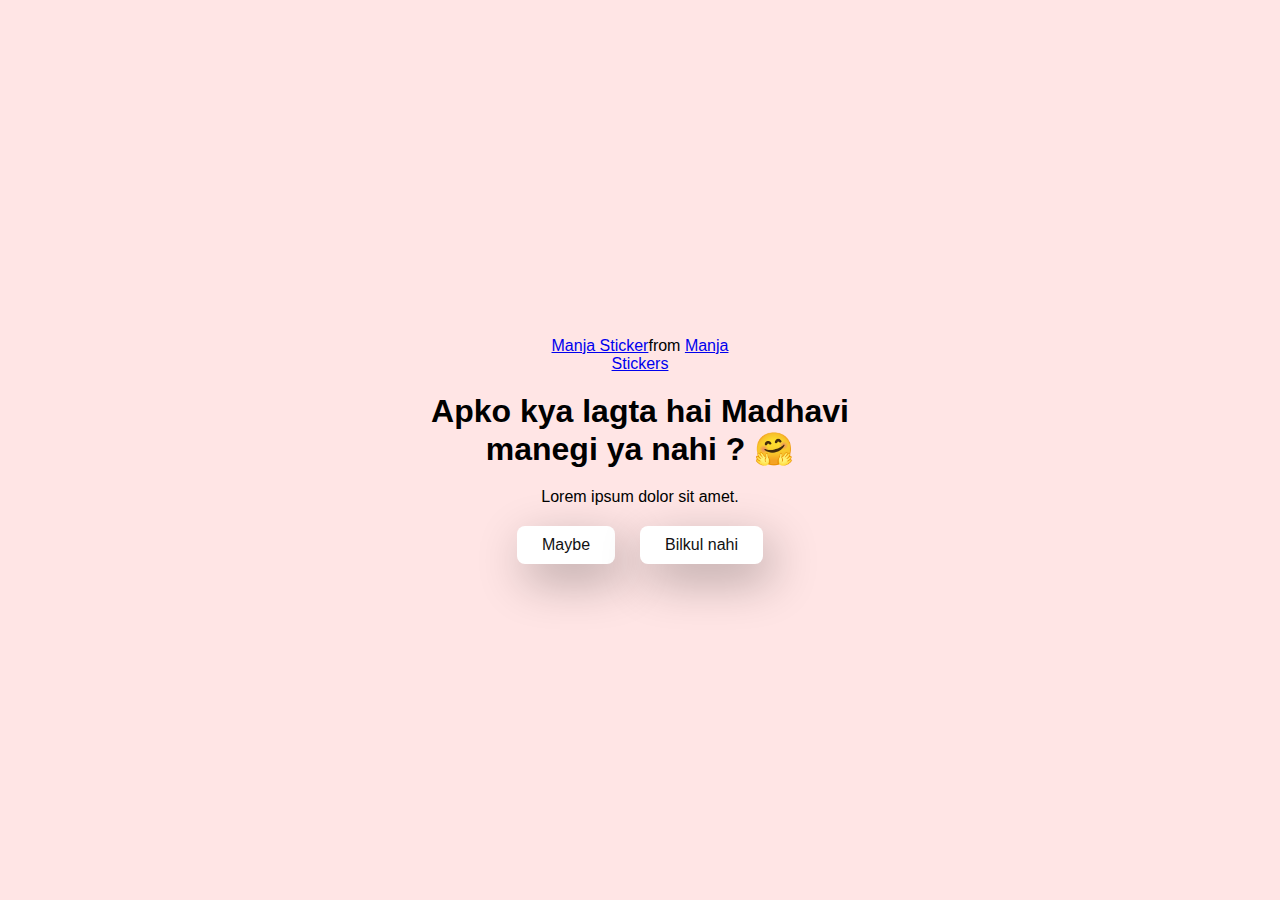
<file: index.html>
<!DOCTYPE html>
<html lang="en">
  <head>
    <meta charset="UTF-8" />
    <meta name="viewport" content="width=device-width, initial-scale=1.0" />
    <title>Ask Her Out</title>

    <link rel="stylesheet" href="./style.css" />
  </head>
  <body>
    <div class="container">
      <div
        class="tenor-gif-embed"
        data-postid="22885016"
        data-share-method="host"
        data-aspect-ratio="1.04918"
        data-width="100%"
      >
        <a href="https://tenor.com/view/manja-gif-22885016">Manja Sticker</a
        >from
        <a href="https://tenor.com/search/manja-stickers">Manja Stickers</a>
      </div>
      <script
        type="text/javascript"
        async
        src="https://tenor.com/embed.js"
      ></script>
      <h1>Apko kya lagta hai Madhavi manegi ya nahi ? 🤗</h1>
      <p>Lorem ipsum dolor sit amet.</p>

      <div class="btn">
        <a href="yes.html">Maybe</a>
        <a href="no1.html">Bilkul nahi</a>
      </div>
    </div>
  </body>
</html>
</file>
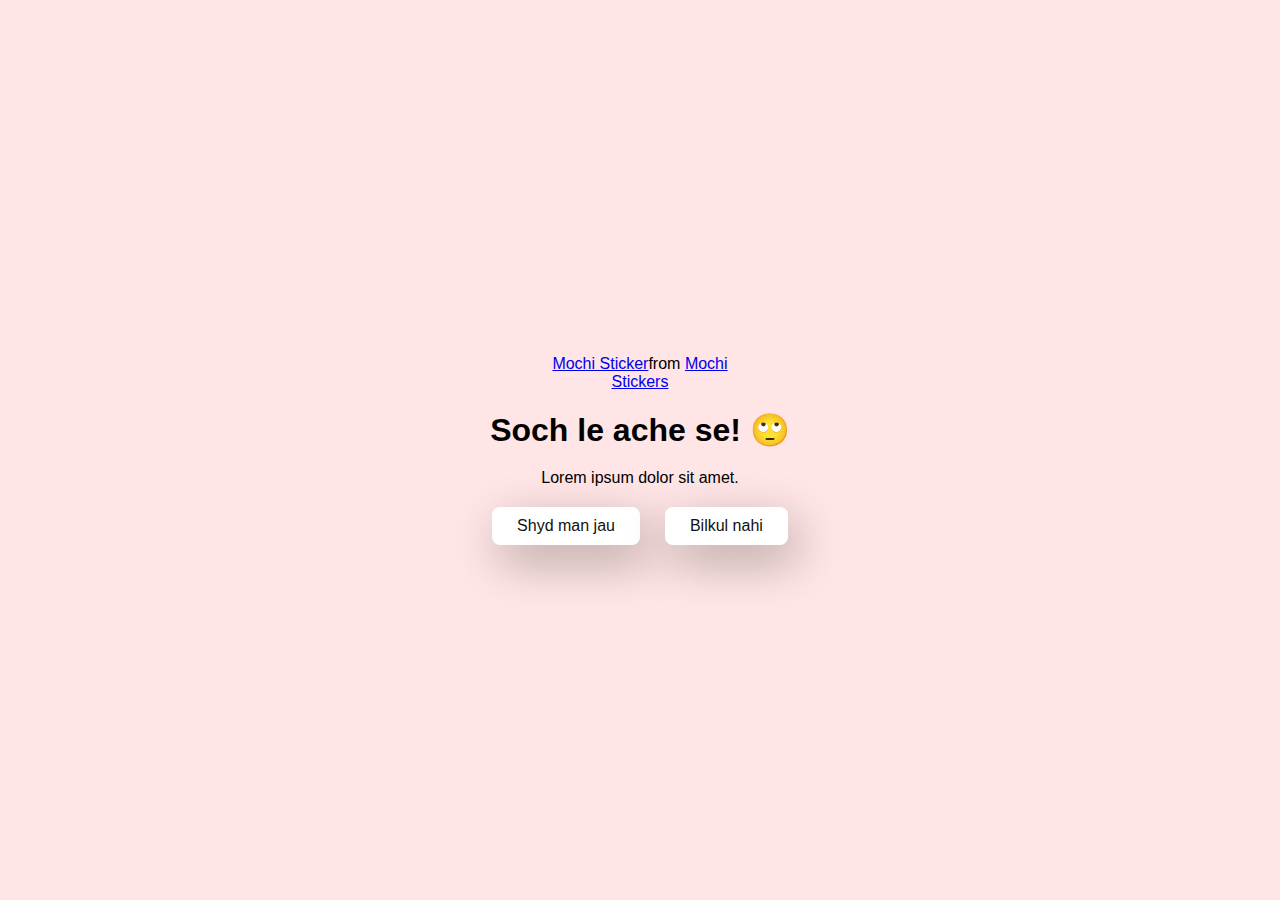
<file: no1.html>
<!DOCTYPE html>
<html lang="en">
  <head>
    <meta charset="UTF-8" />
    <meta name="viewport" content="width=device-width, initial-scale=1.0" />
    <title>Ask Her Out</title>

    <link rel="stylesheet" href="./style.css" />
  </head>
  <body>
    <div class="container">
      <div
        class="tenor-gif-embed"
        data-postid="22050818"
        data-share-method="host"
        data-aspect-ratio="1"
        data-width="100%"
      >
        <a href="https://tenor.com/view/mochi-gif-22050818">Mochi Sticker</a
        >from
        <a href="https://tenor.com/search/mochi-stickers">Mochi Stickers</a>
      </div>
      <script
        type="text/javascript"
        async
        src="https://tenor.com/embed.js"
      ></script>
      <h1>Soch le ache se! 🙄</h1>
      <p>Lorem ipsum dolor sit amet.</p>

      <div class="btn">
        <a href="yes.html">Shyd man jau</a>
        <a href="no2.html">Bilkul nahi</a>
      </div>
    </div>
  </body>
</html>
</file>
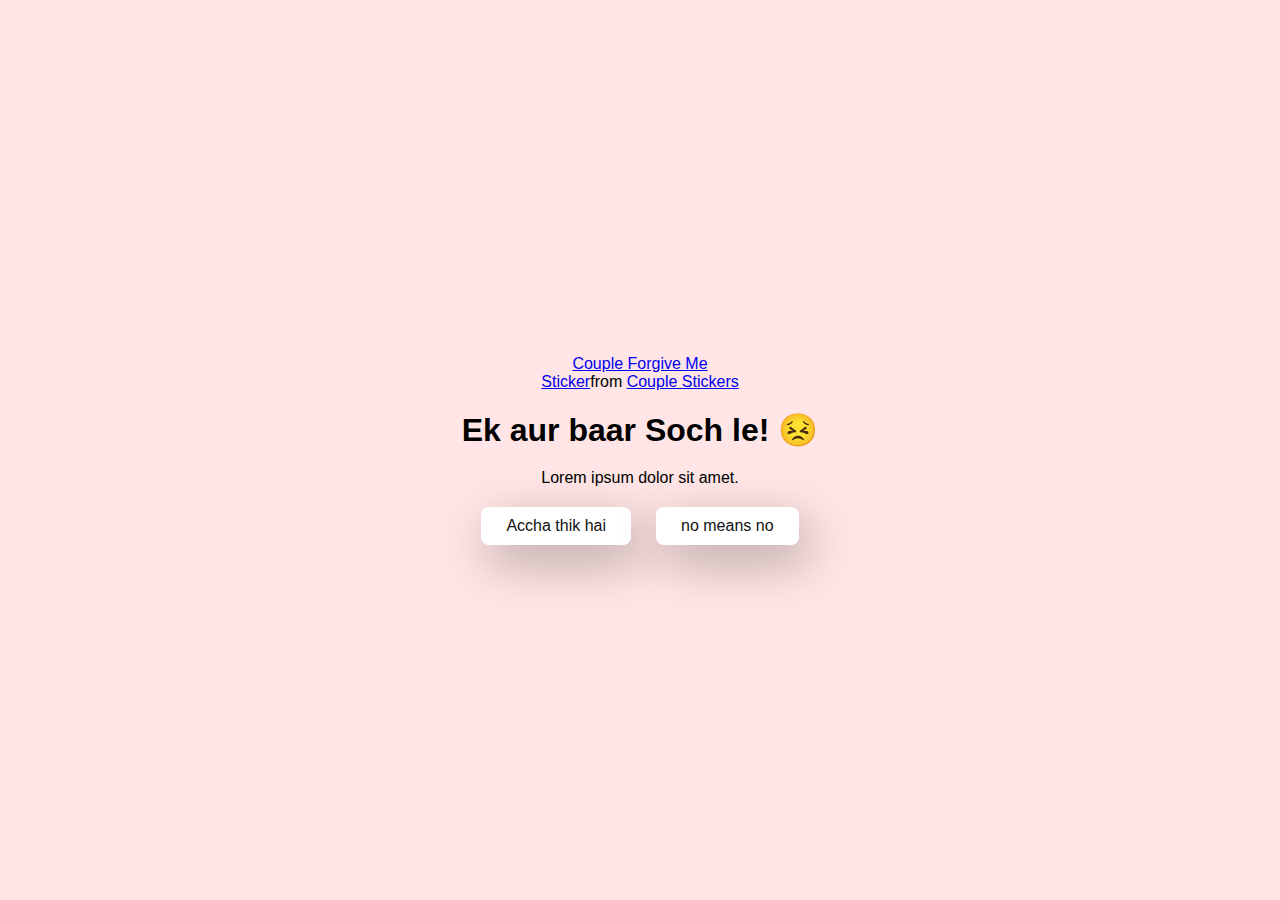
<file: no2.html>
<!DOCTYPE html>
<html lang="en">
  <head>
    <meta charset="UTF-8" />
    <meta name="viewport" content="width=device-width, initial-scale=1.0" />
    <title>Ask Her Out</title>

    <link rel="stylesheet" href="./style.css" />
  </head>
  <body>
    <div class="container">
      <div
        class="tenor-gif-embed"
        data-postid="15195810"
        data-share-method="host"
        data-aspect-ratio="1"
        data-width="100%"
      >
        <a
          href="https://tenor.com/view/couple-forgive-me-asking-for-forgiveness-begging-crying-gif-15195810"
          >Couple Forgive Me Sticker</a
        >from
        <a href="https://tenor.com/search/couple-stickers">Couple Stickers</a>
      </div>
      <script
        type="text/javascript"
        async
        src="https://tenor.com/embed.js"
      ></script>

      <h1>Ek aur baar Soch le! 😣</h1>
      <p>Lorem ipsum dolor sit amet.</p>

      <div class="btn">
        <a href="yes.html">Accha thik hai</a>
        <a href="no3.html">no means no</a>
      </div>
    </div>
  </body>
</html
</file>
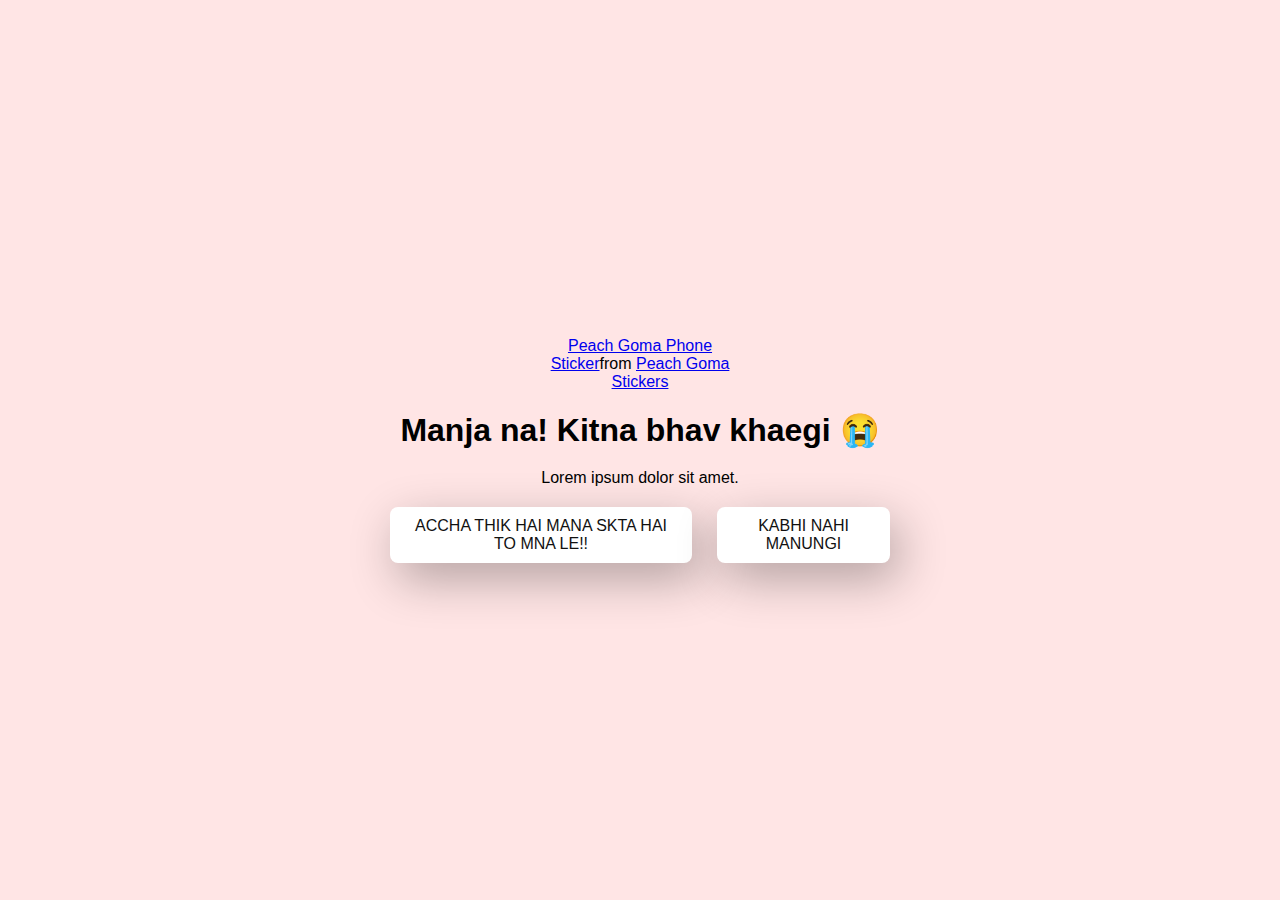
<file: no3.html>
<!DOCTYPE html>
<html lang="en">
  <head>
    <meta charset="UTF-8" />
    <meta name="viewport" content="width=device-width, initial-scale=1.0" />
    <title>Ask Her Out</title>

    <link rel="stylesheet" href="./style.css" />
  </head>
  <body>
    <div class="container">
      <div
        class="tenor-gif-embed"
        data-postid="15974530976611222074"
        data-share-method="host"
        data-aspect-ratio="1.26923"
        data-width="100%"
      >
        <a
          href="https://tenor.com/view/peach-goma-phone-gif-15974530976611222074"
          >Peach Goma Phone Sticker</a
        >from
        <a href="https://tenor.com/search/peach+goma-stickers"
          >Peach Goma Stickers</a
        >
      </div>
      <script
        type="text/javascript"
        async
        src="https://tenor.com/embed.js"
      ></script>

      <h1>Manja na! Kitna bhav khaegi 😭</h1>
      <p>Lorem ipsum dolor sit amet.</p>

      <div class="btn">
        <a href="yes.html">ACCHA THIK HAI MANA SKTA HAI TO MNA LE!!</a>
        <a href="#" id="move-random">KABHI NAHI MANUNGI</a>
      </div>
    </div>

    <script src="./script.js"></script>
  </body>
</html>
</file>
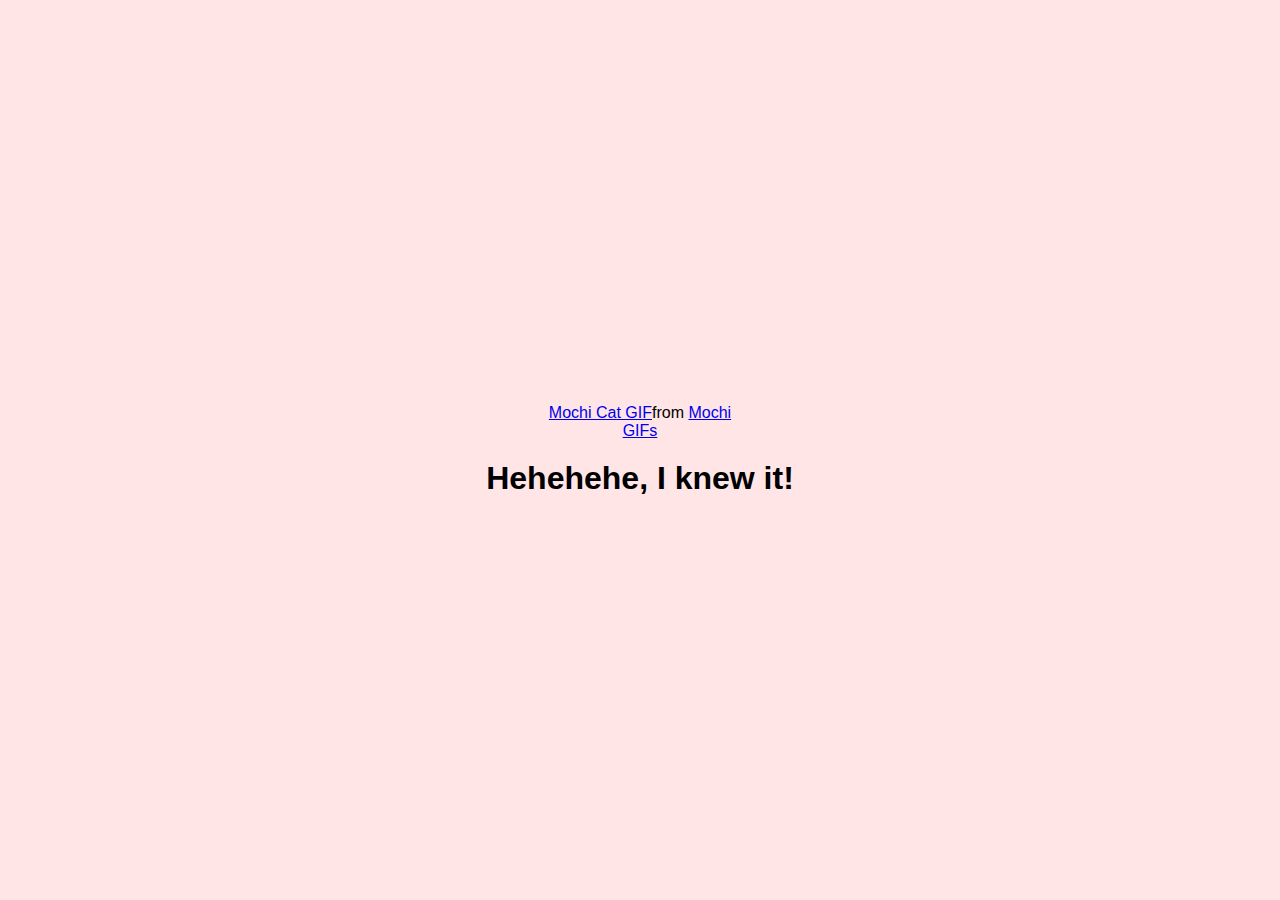
<file: yes.html>
<!DOCTYPE html>
<html lang="en">
  <head>
    <meta charset="UTF-8" />
    <meta name="viewport" content="width=device-width, initial-scale=1.0" />
    <title>Ask Her Out</title>

    <link rel="stylesheet" href="./style.css" />
  </head>
  <body>
    <div class="container">
      <div
        class="tenor-gif-embed"
        data-postid="253027946666209433"
        data-share-method="host"
        data-aspect-ratio="1.37853"
        data-width="100%"
      >
        <a
          href="https://tenor.com/view/mochi-cat-mochi-and-goma-goma-and-peach-mochi-mochi-peach-cat-gif-gif-253027946666209433"
          >Mochi Cat GIF</a
        >from <a href="https://tenor.com/search/mochi-gifs">Mochi GIFs</a>
      </div>
      <script
        type="text/javascript"
        async
        src="https://tenor.com/embed.js"
      ></script>
      <h1>Hehehehe, I knew it! </h1>
    </div>
  </body>
</html>
</file>
<file: style.css>
* {
margin: 0;
padding: 0;
box-sizing: border-box;
font-family: sans-serif;
}

body {
width: 100%;
min-height: 100vh;
display: flex;
justify-content: center;
align-items: center;
background-color: #ffe5e5;
}

.container {
display: flex;
flex-direction: column;
text-align: center;
align-items: center;
gap: 20px;
max-width: 500px;
margin: 20px;
}

.container .tenor-gif-embed {
max-width: 200px;
}

.container .btn {
display: flex;
gap: 25px;
}

.btn a {
text-decoration: none;
color: #111;
background: #fff;
padding: 10px 25px;
border-radius: 8px;
box-shadow: 0.5rem 1rem 3rem hsl(0, 0%, 0%, 0.3);
}
</file>
